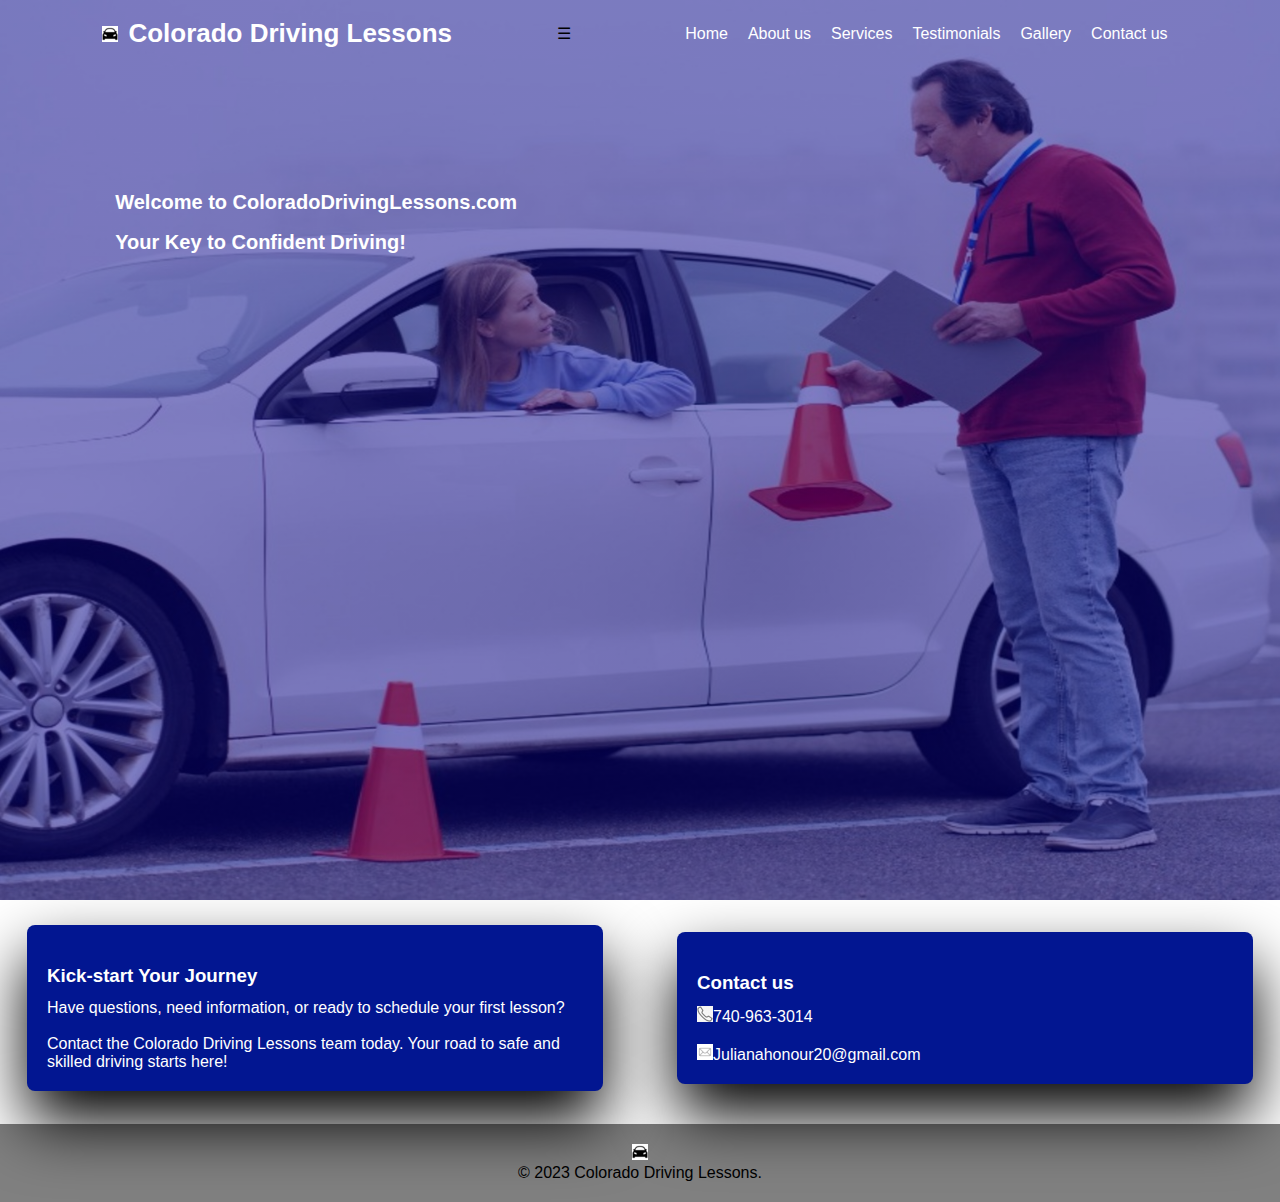
<file: index.html>
<!DOCTYPE html>
<html>
<head>
    <meta name="viewport" content="width=device-width, initial-scale=1.0">
    <title>Colorado Driving Lessons</title>
    <link rel="stylesheet" href="style.css">
</head>
<body>
    <script src="index.js"></script>
    <div class="header">
        <nav>
            <!-- Inside <nav> -->

            <div class="logo">
                <img src="images/car(1).png" alt="Car Logo">
                <span>Colorado Driving Lessons</span>
            </div>
            <!-- Inside <nav> -->
<div class="menu-toggle">&#9776;</div> <!-- This is the mobile menu toggle button -->

            <ul>
                <li><a href="#">Home</a></li>
                <li><a href="about.html">About us</a></li>
                <li><a href="services.html">Services</a></li>
                <li><a href="testimonials.html">Testimonials</a></li>
                <li><a href="gallery.html">Gallery</a></li>
                <li><a href="contact.html">Contact us</a></li>
            </ul>
        </nav>

        <div class="content">
            <h1 class="slide-left">Welcome to ColoradoDrivingLessons.com <br>Your Key to Confident Driving!</h1>
            <p class="slide-left">Expert Instructors: Certified and dedicated instructors for personalized training.</p>
            <p class="slide-left">Customized Lessons: Tailored to your skill level and schedule.</p>
            <p class="slide-left">Safety First: Emphasizing defensive driving for road-ready skills.</p>
            <p class="slide-left" style="margin-top: 25px;">Ready to hit the road with confidence? Schedule your lesson today!</p>
            <div class="links slide-left">
                <a href="about.html" class="btn">Learn More</a>
                <a href="contact.html">or Contact</a>
            </div>
        </div>

    </div>







    <div class="hbod">
        <div class="splitb">
            <div class="try">
                <h3>Kick-start Your Journey</h3>
                <p>Have questions, need information, or ready to schedule your first lesson? </p><br>
                    <p>Contact the Colorado Driving Lessons team today. Your road to safe and skilled driving starts here!</p>
            </div>
    
            <div class="try">
                <h3>Contact us</h3>
                <p> <a href="tel:740-963-3014"><img src="phone.png" alt="" srcset="">740-963-3014</p></a><br>
                    <p> <a href=><img src='email.png' alt=" srcset="/>Julianahonour20@gmail.com</p></a>
            </div>
            
    </div>
    
    

        <div class="foote">
            <footer>
                <img src="car(1).png" alt="" srcset="">
                <p style="color: black;">&copy; 2023 Colorado Driving Lessons.</p>
            </footer>
        </div>
</body>
</html>
</file>
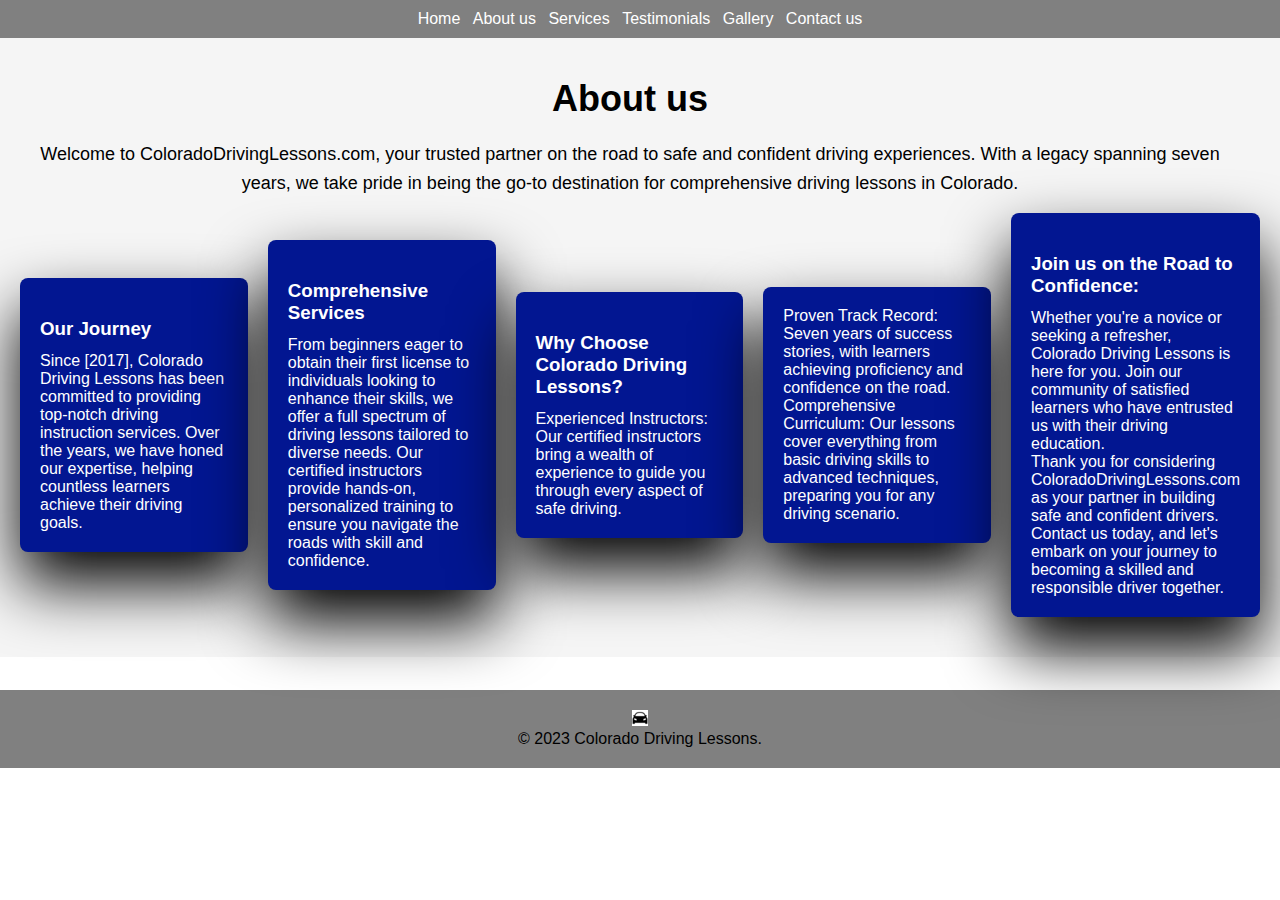
<file: about.html>
<!DOCTYPE html>
<html lang="en">
<head>
    <meta charset="UTF-8">
    <meta name="viewport" content="width=device-width, initial-scale=1.0">
    <title>About us</title>
    <link rel="stylesheet" href="style.css">
    
</head>
<body>
    <div class="bavbar">
        <a href="index.html">Home</a>
        <a href="about.html">About us</a>
        <a href="services.html">Services</a>
        <a href="testimonials.html">Testimonials</a>
        <a href="gallery.html">Gallery</a>
        <a href="contact.html">Contact us</a>
    </div>


    
    <div class="bout-us">
        <div class="bout-content">
            <h2>About us</h2>
            <p>Welcome to ColoradoDrivingLessons.com, your trusted partner on the road to safe and confident driving experiences. With a legacy spanning seven years, we take pride in being the go-to destination for comprehensive driving lessons in Colorado.</p>
        </div>

        <div class="splitb">
            <div class="try">
                <h3>Our Journey</h3>
                <p>Since [2017], Colorado Driving Lessons has been committed to providing top-notch driving instruction services. Over the years, we have honed our expertise, helping countless learners achieve their driving goals.</p>
            </div>

            <div class="try">
                <h3>Comprehensive Services</h3>
                <p>From beginners eager to obtain their first license to individuals looking to enhance their skills, we offer a full spectrum of driving lessons tailored to diverse needs. Our certified instructors provide hands-on, personalized training to ensure you navigate the roads with skill and confidence.</p>
            </div>

            <div class="try">
                <h3> Why Choose Colorado Driving Lessons?</h3>
                <p>Experienced Instructors: Our certified instructors bring a wealth of experience to guide you through every aspect of safe driving.</p>
            </div>

            <div class="try">
                <p>Proven Track Record: Seven years of success stories, with learners achieving proficiency and confidence on the road.</p>
                <p>Comprehensive Curriculum: Our lessons cover everything from basic driving skills to advanced techniques, preparing you for any driving scenario.</p>
            </div>

            <div class="try">
                <h3>Join us on the Road to Confidence:</h3>
                <p>Whether you're a novice or seeking a refresher, Colorado Driving Lessons is here for you. Join our community of satisfied learners who have entrusted us with their driving education.</p>
                <p>Thank you for considering ColoradoDrivingLessons.com as your partner in building safe and confident drivers. Contact us today, and let's embark on your journey to becoming a skilled and responsible driver together.</p>
            </div>
        </div>
    </div>


    <div class="foote">
        <footer>
            <img src="car(1).png" alt="" srcset="">
            <p style="color: black;">&copy; 2023 Colorado Driving Lessons.</p>
        </footer>
    </div>
</body>
</html>
</file>
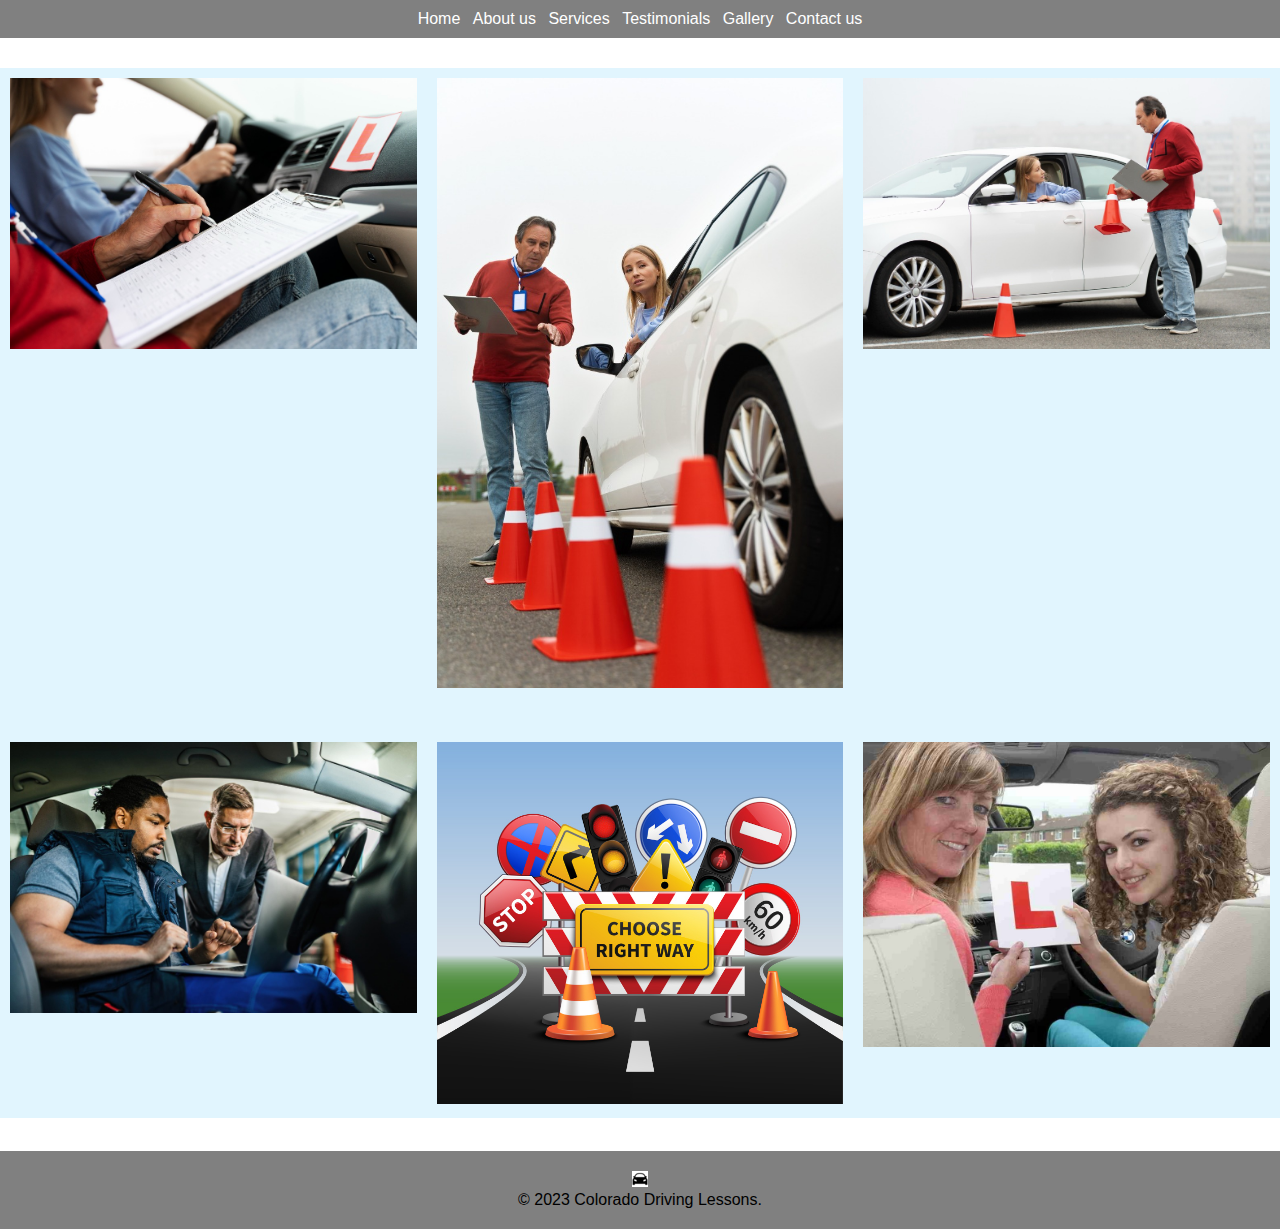
<file: gallery.html>
<!DOCTYPE html>
<html lang="en">
<head>
    <meta charset="UTF-8">
    <meta name="viewport" content="width=device-width, initial-scale=1.0">
    <title>Gallery</title>
    <link rel="stylesheet" href="style.css">
   
</head>
<body>

    
    <!-- Responsive navigation for mobile -->
    <div class="bavbar">
        <a href="index.html">Home</a>
        <a href="about.html">About us</a>
        <a href="services.html">Services</a>
        <a href="testimonials.html">Testimonials</a>
        <a href="gallery.html">Gallery</a>
        <a href="contact.html">Contact us</a>
    </div>

    <div class="gain">
         <!-- Image sections -->
    <div class="FirstSection">
        <div class="dflexcontainer">
            <div class="items"><img src="b1.jpg" alt=""></div>
            <div class="items"><img src="b2.jpg" alt=""></div>
            <div class="items"><img src="b3.jpg" alt=""></div>
        </div>
    </div>

    <div class="SecondSection">
        <div class="dflexcontainer">
            <div class="items"><img src="b4.jpg" alt=""></div>
            <div class="items"><img src="b5.jpg" alt=""></div>
            <div class="items"><img src="peakpx(2).jpg" alt=""></div>
        </div>
    </div>

    </div>
   
    <div class="foote">
        <footer>
            <img src="car(1).png" alt="" srcset="">
            <p style="color: black;">&copy; 2023 Colorado Driving Lessons.</p>
        </footer>
    </div>
  

</body>


</html>
</file>
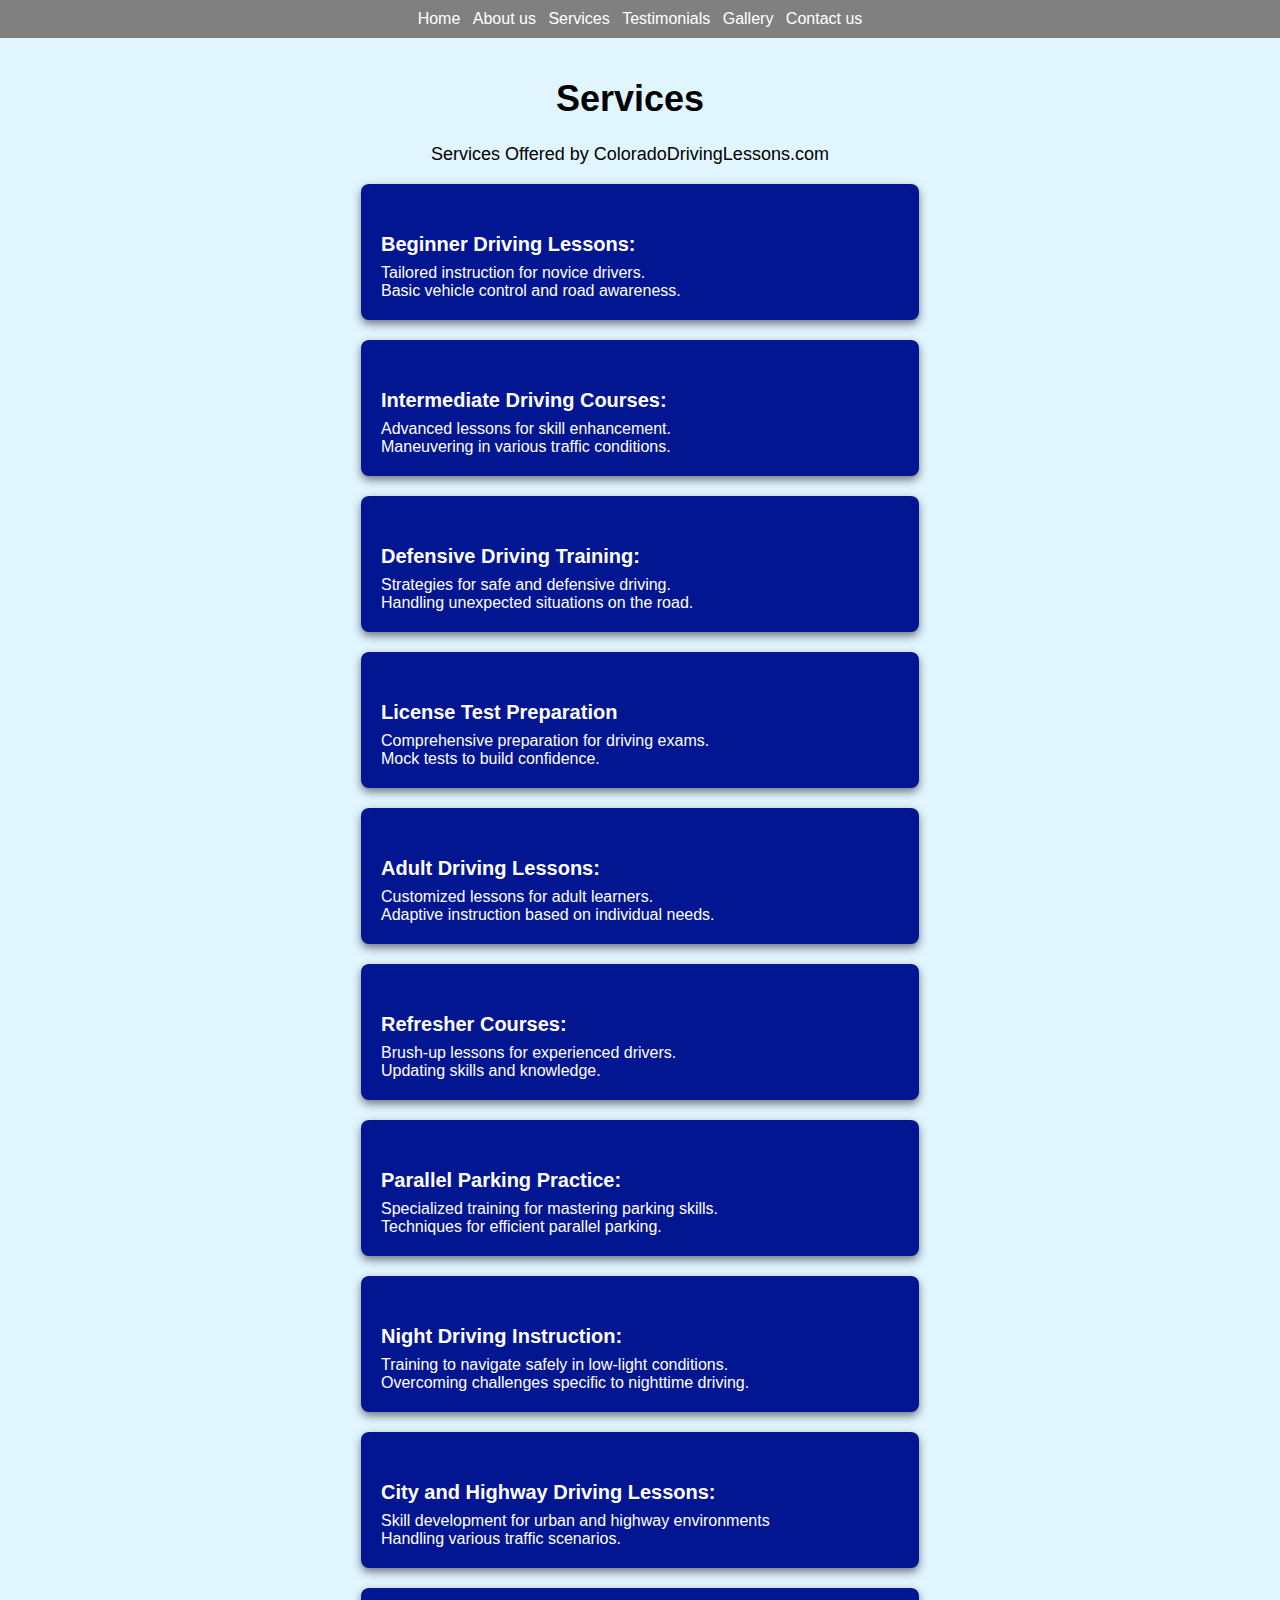
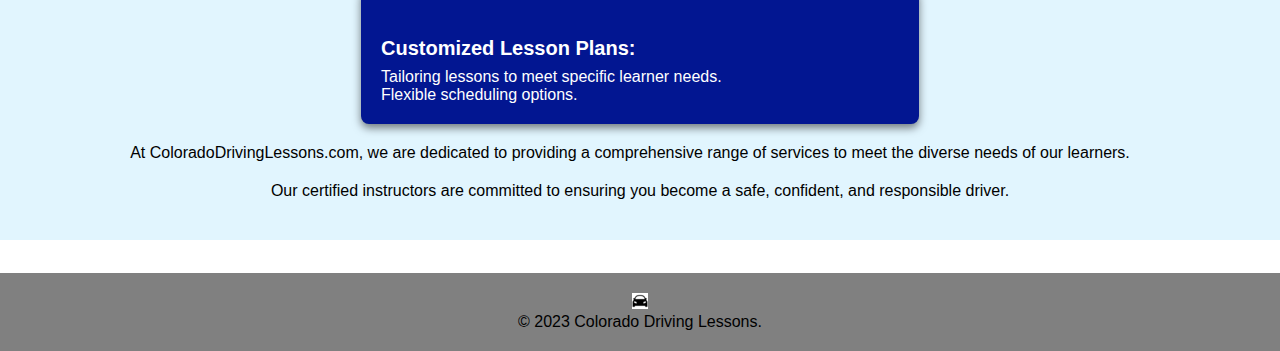
<file: services.html>
<!DOCTYPE html>
<html lang="en">
<head>
    <meta charset="UTF-8">
    <meta name="viewport" content="width=device-width, initial-scale=1.0">
    <title>Services</title>
    <link rel="stylesheet" href="style.css">
    
</head>
<body>

    <div class="bavbar">
        <a href="index.html">Home</a>
        <a href="about.html">About us</a>
        <a href="services.html">Services</a>
        <a href="testimonials.html">Testimonials</a>
        <a href="gallery.html">Gallery</a>
        <a href="contact.html">Contact us</a>
    </div>

    <div class="about-us">
        <div class="about-content">
            <h2>Services</h2>
            <p>Services Offered by ColoradoDrivingLessons.com</p>
        </div>

        <div class="splita">
            <div class="cry">
                <h3>Beginner Driving Lessons:</h3>
                <p> Tailored instruction for novice drivers.</p>
                <p> Basic vehicle control and road awareness.</p>
            </div>

            <div class="cry">
                <h3>Intermediate Driving Courses:</h3>
                <p> Advanced lessons for skill enhancement.</p>
                <p> Maneuvering in various traffic conditions.</p>
            </div>

            <div class="cry">
                <h3> Defensive Driving Training:</h3>
                <p> Strategies for safe and defensive driving.</p>
                <p>  Handling unexpected situations on the road.</p>
            </div>

            <div class="cry">
                <h3>License Test Preparation</h3>
                <p>  Comprehensive preparation for driving exams.</p>
                <p> Mock tests to build confidence.</p>
            </div>

            <div class="cry">
                <h3>Adult Driving Lessons:</h3>
                <p> Customized lessons for adult learners.</p>
                <p> Adaptive instruction based on individual needs.</p>
            </div>
            <div class="cry">
                <h3>Refresher Courses:</h3>
                <p>Brush-up lessons for experienced drivers.</p>
                <p>  Updating skills and knowledge.</p>
            </div>

            <div class="cry">
                <h3>
                    Parallel Parking Practice:</h3>
                <p>Specialized training for mastering parking skills.</p>
                <p> Techniques for efficient parallel parking.</p>
            </div>

            <div class="cry">
                <h3>Night Driving Instruction:</h3>
                <p>Training to navigate safely in low-light conditions.</p>
                <p>Overcoming challenges specific to nighttime driving.</p>
            </div>

            <div class="cry">
                <h3>City and Highway Driving Lessons:</h3>
                <p> Skill development for urban and highway environments</p>
                <p> Handling various traffic scenarios.</p>
            </div>

            <div class="cry">
                <h3>Customized Lesson Plans:</h3>
                <p> Tailoring lessons to meet specific learner needs.</p>
                <p>Flexible scheduling options.</p>
            </div>

           
         <p class="about-content">At ColoradoDrivingLessons.com, we are dedicated to providing a comprehensive range of services to meet the diverse needs of our learners.</p>
         <p>Our certified instructors are committed to ensuring you become a safe, confident, and responsible driver.</p>
        </div>
    </div>


    <div class="foote">
        <footer>
            <img src="car(1).png" alt="" srcset="">
            <p style="color: black;">&copy; 2023 Colorado Driving Lessons.</p>
        </footer>
    </div>
</body>
</html>
</file>
<file: style.css>
/* Global styles */
* {
    margin: 0;
    padding: 0;
    box-sizing: border-box;
    font-family: 'Poppins', sans-serif;
}

/* Header styles */
.header {
    width: 100%;
    min-height: 100vh;
    background-image: linear-gradient(rgba(5,0,136,0.5),rgba(5,0,136,0.5)), url(images/ctry.jpg);
    background-position: center;
    background-size: cover;
    overflow-x: hidden;
    margin-bottom: 25px;
}

.bavbar {
    background-color: grey;
    padding: 10px;
    text-align: center;
    }

.bavbar a {
    color: white;
    text-decoration: none;
    padding: 10px 15px;
}


/* Navigation styles */
nav {
    width: 100%;
    display: flex;
    justify-content: space-between;
    align-items: center;
    padding: 18px 8%;
    transition: background 1s;
}

nav .logo {
    display: flex;
    align-items: center;
    font-size: 26px;
    font-weight: 600;
    color: #fff;
}

nav .logo img {
    margin-right: 10px;
    max-width: 100px; /* Adjust according to your logo size */
    height: auto;
}

nav ul {
    list-style: none;
    display: flex;
}

nav ul li {
    margin: 0 10px;
}

nav ul li a {
    text-decoration: none;
    color: #fff;
    font-weight: 500;
}

/* Content styles */
.content {
    margin-top: 9%;
    margin-left: 9%;
    color: #fff;
}

.content h1 {
    font-size: 20px;
    line-height: 40px;
    font-weight: 600;
    margin-bottom: 40px;
}

.content p {
    max-width: 100%; /* Adjust as needed */
    line-height: 28px;
    opacity: 0;
}

.links {
    margin-top: 30px;
    opacity: 0;
}

.try a{
    text-decoration: none;
    color: #fff;
}

.links a {
    color: #fff;
    text-decoration: none;
    display: inline-block;
}

.btn {
    border: 2px solid #fff;
    padding: 10px 35px;
    border-radius: 30px;
    margin-right: 15px;
    background-color: #021691;
}

.slide-left {
    animation: slideleft 1s linear forwards;
}

@keyframes slideleft {
    0% {
        transform: translate(100px);
        opacity: 0;
    }
    100% {
        transform: translate(0px);
        opacity: 1;
    }
}

p.slide-left {
    animation-delay: 1s;
}

.links.slide-left {
    animation-delay: 2s;
}

/* Media queries for responsiveness */
@media screen and (max-width: 768px) {
    nav {
        padding: 18px 5%;
    }

    .content {
        margin-top: 15%;
        margin-left: 5%;
    }

    .content h1 {
        font-size: 18px;
        line-height: 36px;
    }
}

@media screen and (max-width: 480px) {
    nav {
        padding: 18px 3%;
    }

    .content {
        margin-top: 20%;
        margin-left: 3%;
    }

    .content h1 {
        font-size: 16px;
        line-height: 32px;
    }

    nav .logo {
        font-size: 22px;
    }
}
/* ... Previous CSS ... */

/* Mobile Styles */
@media screen and (max-width: 768px) {
    /* ... Previous Media Query ... */

    /* Mobile navigation */
    nav {
        padding: 18px 5%;
        flex-direction: column;
        align-items: flex-start;
    }

    nav ul {
        display: none; /* Hide navigation links by default */
        flex-direction: column;
        margin-top: 10px;
    }

    nav.active ul {
        display: flex; /* Show navigation links when active */
    }

    nav ul li {
        margin: 8px 0;
    }

    .logo {
        margin-bottom: 20px;
    }

    .menu-toggle {
        display: block;
        cursor: pointer;
        color: #fff;
        font-size: 24px;
    }

    .menu-toggle.active {
        color: #333;
    }

    .content {
        margin-top: 10%;
        margin-left: 5%;
    }

    .content h1 {
        font-size: 24px;
        line-height: 36px;
    }

    .content p {
        line-height: 24px;
    }
}

@media screen and (max-width: 480px) {
    /* ... Previous Media Query ... */

    .content {
        margin-top: 15%;
        margin-left: 3%;
    }

    .content h1 {
        font-size: 20px;
        line-height: 32px;
    }
}





.bout-us {
    padding: 40px 20px;
    background-color: whitesmoke
}

.bout-content {
    text-align: center;
    padding-right: 20px;
    
}

.bout-content h2 {
    font-size: 36px;
    margin-bottom: 20px;
    color: black;
}

.bout-content p {
    font-size: 18px;
    line-height: 1.6;
    margin-bottom: 15px;
    color: black;
}

.splitb {
    display: flex;
    flex-direction: column;
    justify-content: space-around;
    align-items: center;
    gap: 20px;
}

.try {
    background-color: #021691;
    border-radius: 8px;
    box-shadow: 0 32px 64px rgba(0, 0, 0, 8);
    padding: 20px;
    margin-bottom: 15px;
    width: 100%;
    max-width: 100%;
    margin: 0 auto;
}
.hbod{
    
    
}
.try h3 {
    margin-top: 20px;
    color: #fff;
    margin-bottom: 12px;
   }

   .try p{
    color: #fff;
   }
   .foote {
    background-color:grey;
    margin-top: 33px;
    text-align: center;
    padding: 20px 0;
    
    bottom: 0;
    width: 100%;
}

@media (min-width: 768px) {
    .splitb {
        flex-direction: row;
    }

    .try {
        width: 45%;
        max-width: 45%;
    }
}

@media (max-width: 1024px) {
    .splitb {
        flex-direction: column;
    }
}




* {
    margin: 0;
    padding: 0;
    box-sizing: border-box;
    font-family: 'Poppins', sans-serif;
    
}

/* Additional CSS for the About Us section */
.about-us {
    padding: 40px 20px;
    background-color: #e1f5fe;
}

.about-content {
    text-align: center;
    padding-right: 20px;
    
}

.about-content h2 {
    font-size: 36px;
    margin-bottom: 20px;
}

.about-content p {
    font-size: 18px;
    line-height: 1.6;
    margin-bottom: 15px;
    
    
}

.splita {
    display: flex;
    flex-direction: column;
    justify-content: space-around;
    align-items: center;
    gap: 20px;
}

.cry {
    background-color: #021691;
    border-radius: 8px;
    box-shadow: 0 4px 8px rgba(0, 0, 0, 0.5);
    padding: 20px;
    margin-bottom: 15px;
    width: 100%;
    max-width: 100%;
    margin: 0 auto;
}

.cry h3 {
    margin-top: 20px;
    color:#fff;
    font-size: 20px;
    line-height: 40px;
    font-weight: 600;
    
}
.cry p{
    color: #fff;
}

@media (min-width: 768px) {
    .splita {
        flex-direction: row;
            }

            

    .cry {
        width: 45%;
        max-width: 45%;
    
    }
}




        @media (max-width: 1500px) {
            .splita {
                flex-direction: column;
                    }
        
                }

       
                *{
    margin: 0;
    padding: 0;
    font-family: 'Poppins', sans-serif;
    box-sizing: border-box;
}


.container{
    width: 100%;
    min-height: 100vh;
    background: #e1f5fe;
    display: flex;
    align-items: center;
    justify-content: center;
}


.testimonial{
    width: 90%;
    max-width: 800px;
    margin: auto;
}
.testimonial-text{
    background:#021691; 
    color: #fff;
    width: 100%;
    height: 350px;
    position: relative;
    box-shadow: 0 15px 20px rgba(0, 0, 0, 0.2);
}
.user-text{
    width: 80%;
    text-align: center;
    line-height: 30px;
    position: absolute;
    top: 50%;
    left: 50%;
    transform: translate(-50%,-50%);
    display: none;
}
.user-text .fas{
    font-size: 30px;
    margin-bottom: 50px;
    margin-top: 20px;
}
.user-text span{
    display: block;
    font-size: 13px;
    margin-top: 70px;
    font-weight: 500;
    text-transform: uppercase;
}
.testimonial-pic{
    margin-top: 30px;
    display: flex;
    align-items: center;
    justify-content: center;
}

.user-pic{
    width: 65px;
    padding: 5px;
    border-radius: 50%;
    margin: 10px;
    cursor: pointer;
}

.user-text.active-text{
    display: block;
    animation: moveup 0.5s linear forwards;
}
.user-pic.active-pic{
    width: 100px;
    border: 3px solid #021691;
}

@keyframes moveup {
    0%{
        margin-top: 25px;
    }
    100%{
        margin-top: 0px;
    }
}



h5{
text-align: center;
font-size: 17px;
margin-bottom: 13px;
}



*{
    margin: 0;
    padding: 0;
    font-family: 'Poppins', sans-serif;
    box-sizing: border-box;
}


.container{
    width: 100%;
    min-height: 100vh;
    background: #e1f5fe;
    display: flex;
    align-items: center;
    justify-content: center;
}


.testimonial{
    width: 90%;
    max-width: 800px;
    margin: auto;
}
.testimonial-text{
    background:#021691; 
    color: #fff;
    width: 100%;
    height: 350px;
    position: relative;
    box-shadow: 0 15px 20px rgba(0, 0, 0, 0.2);
}
.user-text{
    width: 80%;
    text-align: center;
    line-height: 30px;
    position: absolute;
    top: 50%;
    left: 50%;
    transform: translate(-50%,-50%);
    display: none;
}
.user-text .fas{
    font-size: 30px;
    margin-bottom: 50px;
    margin-top: 20px;
}
.user-text span{
    display: block;
    font-size: 13px;
    margin-top: 70px;
    font-weight: 500;
    text-transform: uppercase;
}
.testimonial-pic{
    margin-top: 30px;
    display: flex;
    align-items: center;
    justify-content: center;
}

.user-pic{
    width: 65px;
    padding: 5px;
    border-radius: 50%;
    margin: 10px;
    cursor: pointer;
}

.user-text.active-text{
    display: block;
    animation: moveup 0.5s linear forwards;
}
.user-pic.active-pic{
    width: 100px;
    border: 3px solid #021691;
}

@keyframes moveup {
    0%{
        margin-top: 25px;
    }
    100%{
        margin-top: 0px;
    }
}



h5{
text-align: center;
font-size: 17px;
margin-bottom: 13px;
}


.gain{
    background-color: #e1f5fe;
}


.dflexcontainer{
    
    margin-top: 30px;
    display: flex;
    justify-content: space-evenly;
    
 }

 .items p{
color: brown;
 }

 .items img{
width: 400px;
height: 400px;
 }

 .SecondSection{
    margin-bottom: 30px;
 }

 .foote {
    background-color:fff;
    
    text-align: center;
    padding: 20px 0;
    
    bottom: 0;
    width: 100%;
}

 

        /* Styles for larger screens */
        .dflexcontainer {
            margin-top: 30px;
            display: flex;
            justify-content: space-evenly;
            flex-wrap: wrap;
        }

        .items {
            flex: 1 1 300px;
            margin: 10px;
            text-align: center;
        }

        .items img {
            width: 100%;
            height: auto;
            max-width: 100%;
        }

        .SecondSection {
            margin-bottom: 30px;
        }

        /* Media queries for smaller screens */
        @media screen and (max-width: 768px) {
            .items {
                flex-basis: calc(50% - 20px);
            }
        }

        @media screen and (max-width: 480px) {
            .items {
                flex-basis: calc(100% - 20px);
            }
        }

        .items p {
            color: brown;
        }

        /* Additional mobile-friendly styles */
        cody {
            padding: 10px; /* Add some padding to the body for mobile devices */
        }

        /* Responsive navigation example */
        .bavbar {
            background-color: grey;
            padding: 10px;
            text-align: center;
        }

        .bavbar a {
            color: white;
            text-decoration: none;
            padding: 8px 4px;
        }
    

 

        .heron{

            width: 100%;
        
            height: 100vh;
        
            background-image: linear-gradient(rgba(0,0,0,0.7), #3551b5), url(c7.jpg);
        
            background-position: center;
        
            background-size: cover;
        
            display: flex;
        
            align-items: center;
        
            justify-content: center;
        
        }
        
        form{
        
            width: 90%;
        
            max-width: 600px;
        
        }
        
        .input-group{
        
            margin-bottom: 30px;
        
            position: relative;
        
        }
        
        input, textarea{
        
            width: 100%;
        
            padding: 10px;
        
            outline: 0;
        
            border: 1px solid #fff;
        
            color: #fff;
        
            background: transparent;
        
            font-size: 15px;
        
        }
        
        label{
        
            height: 100%;
        
            position: absolute;
        
            left: 0;
        
            top: 0;
        
            padding: 10px;
        
            color: #fff;
        
            cursor: text;
        
            transition: 0.2s;
        
        }
        
        #butype{
        
            padding: 10px 0;
        
            color: #fff;
        
            outline: none;
        
            background: transparent;
        
            border: 1px solid #fff;
        
            width: 100%;
        
            cursor: pointer;
        
        }
        
        input:focus~label,
        
        input:valid~label,
        
        textarea:focus~label,
        
        textarea:valid~label{
        
            top: -35px;
        
            font-size: 14px;
        
        }
        
        .row{
        
            display: flex;
        
            align-items: center;
        
            justify-content: space-between;
        
        }
        
        .row .input-group{
        
            flex-basis: 48%;
        
        }
        
        .quotype{
            color: #e1f5fe;
            font-size: 26px;
            margin-bottom: 13px;
            text-align: center;
        
        }
        
        .quotyp{
            color: #e1f5fe;
            font-size: 16px;
            margin-bottom: 50px;
            text-align: center;
        
        }
</file>
